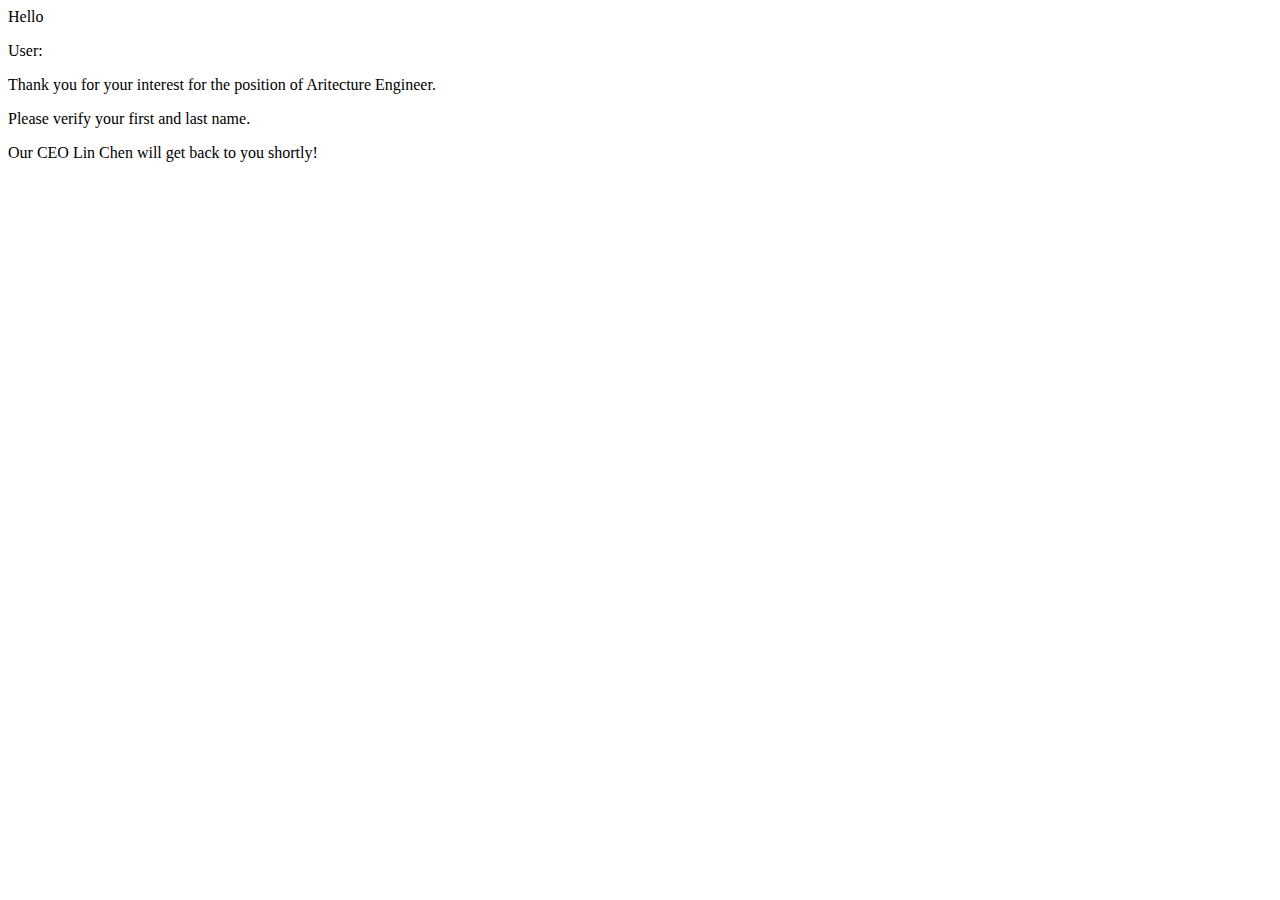
<file: action_page1.html>
<html>
<head> Hello

<script>
  (function(i,s,o,g,r,a,m){i['GoogleAnalyticsObject']=r;i[r]=i[r]||function(){
  (i[r].q=i[r].q||[]).push(arguments)},i[r].l=1*new Date();a=s.createElement(o),
  m=s.getElementsByTagName(o)[0];a.async=1;a.src=g;m.parentNode.insertBefore(a,m)
  })(window,document,'script','https://www.google-analytics.com/analytics.js','ga');

  ga('create', 'UA-100438065-1', 'auto');
  ga('send', 'pageview');

</script>


</head>
<body>
<p>User: <?php echo $_GET['firstname'] . ' ' . $_GET['lastname']?></p>
<p> Thank you for your interest for the position of Aritecture Engineer. </p>
<p>    Please verify your first and last name. </p>
<p> Our CEO Lin Chen will get back to you shortly! </p>
</body>
</html>
</file>
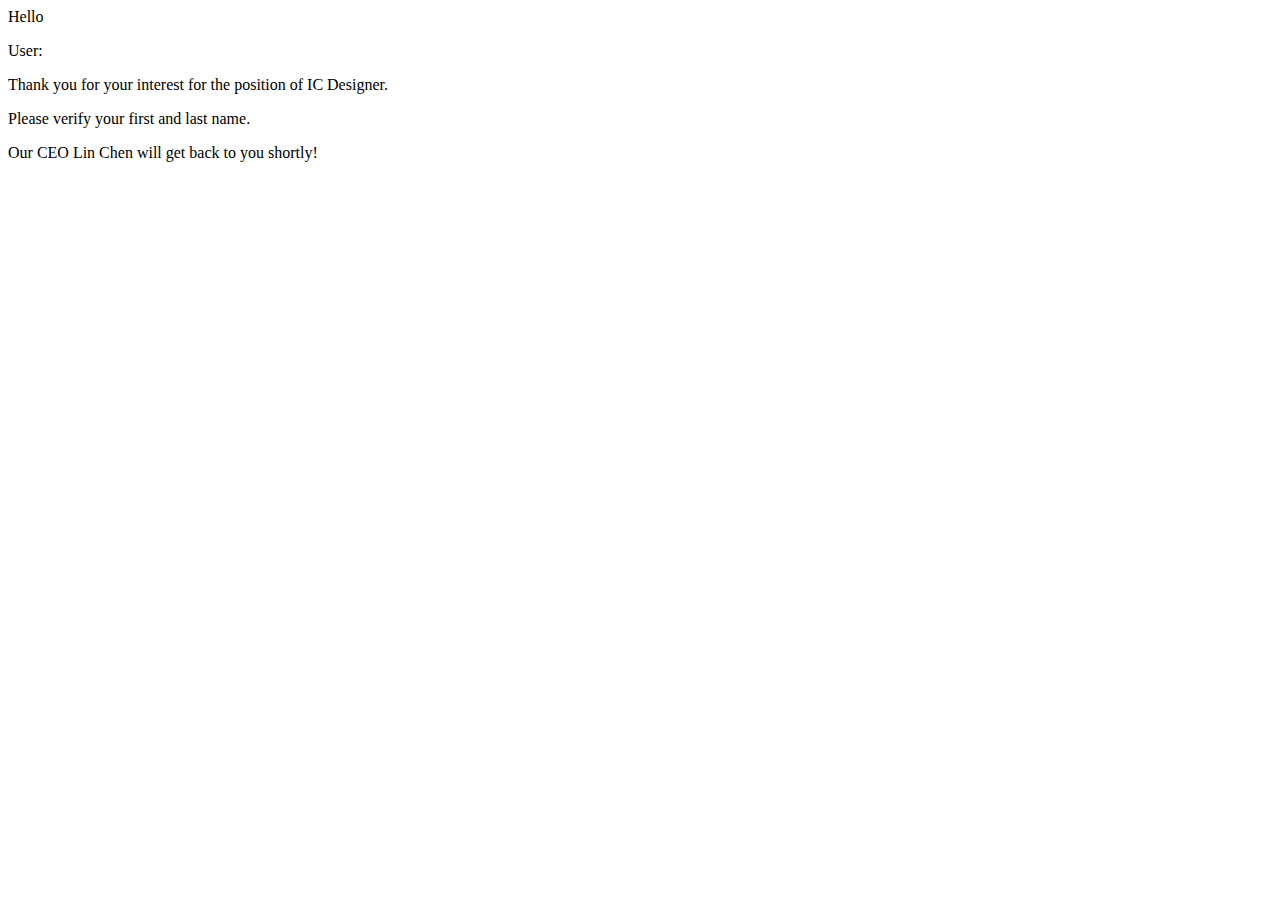
<file: action_page2.html>
<html>
<head> Hello

<script>
  (function(i,s,o,g,r,a,m){i['GoogleAnalyticsObject']=r;i[r]=i[r]||function(){
  (i[r].q=i[r].q||[]).push(arguments)},i[r].l=1*new Date();a=s.createElement(o),
  m=s.getElementsByTagName(o)[0];a.async=1;a.src=g;m.parentNode.insertBefore(a,m)
  })(window,document,'script','https://www.google-analytics.com/analytics.js','ga');

  ga('create', 'UA-100438065-1', 'auto');
  ga('send', 'pageview');

</script>

</head>
<body>
<p>User: <?php echo $_GET['firstname'] . ' ' . $_GET['lastname']?></p>
<p> Thank you for your interest for the position of IC Designer. </p>
<p>    Please verify your first and last name. </p>
<p> Our CEO Lin Chen will get back to you shortly! </p>
</body>
</html>
</file>
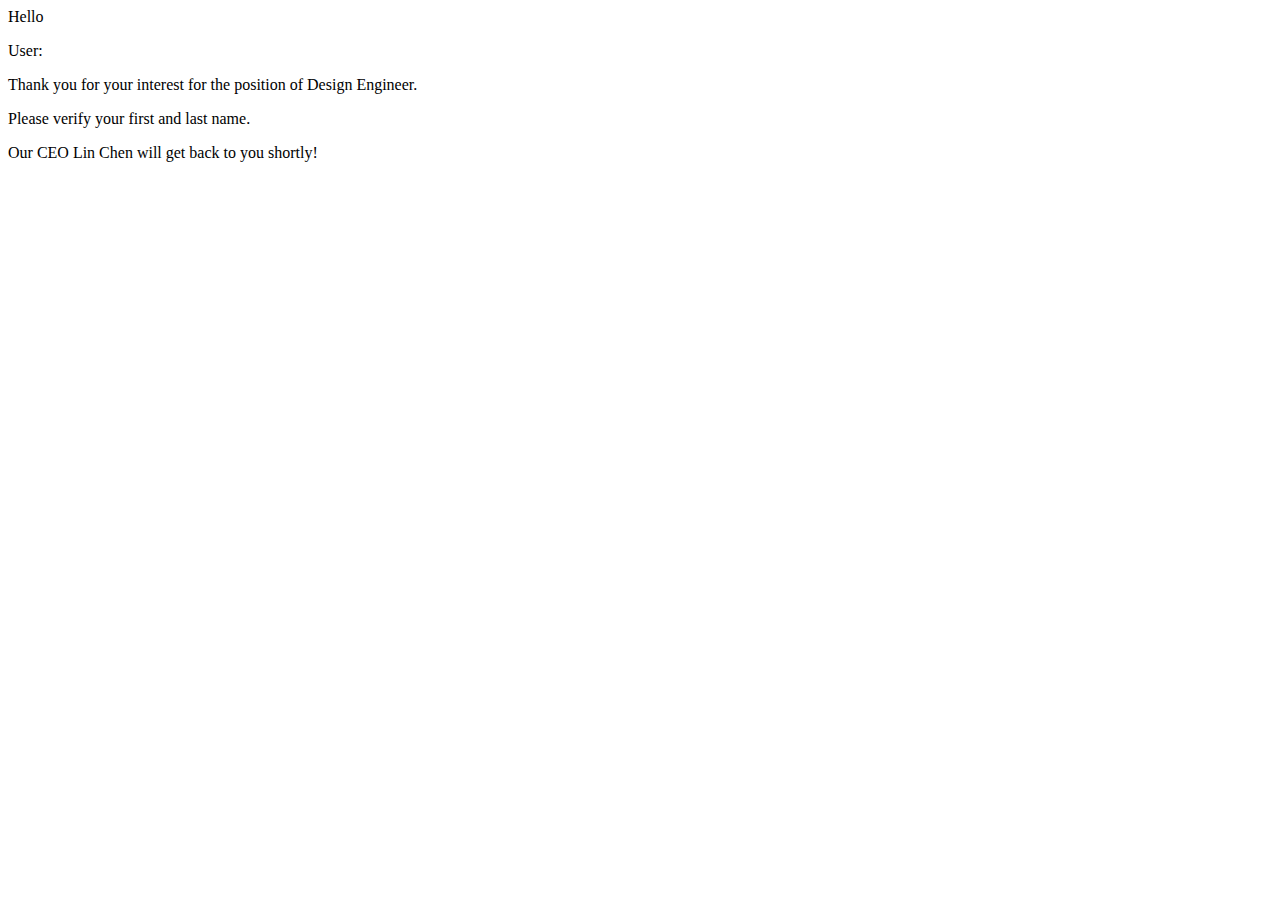
<file: action_page3.html>
<html>
<head> Hello
<script>
  (function(i,s,o,g,r,a,m){i['GoogleAnalyticsObject']=r;i[r]=i[r]||function(){
  (i[r].q=i[r].q||[]).push(arguments)},i[r].l=1*new Date();a=s.createElement(o),
  m=s.getElementsByTagName(o)[0];a.async=1;a.src=g;m.parentNode.insertBefore(a,m)
  })(window,document,'script','https://www.google-analytics.com/analytics.js','ga');

  ga('create', 'UA-100438065-1', 'auto');
  ga('send', 'pageview');

</script>

</head>
<body>
<p>User: <?php echo $_GET['firstname'] . ' ' . $_GET['lastname']?></p>
<p> Thank you for your interest for the position of Design Engineer. </p>
<p>    Please verify your first and last name. </p>
<p> Our CEO Lin Chen will get back to you shortly! </p>
</body>
</html>
</file>
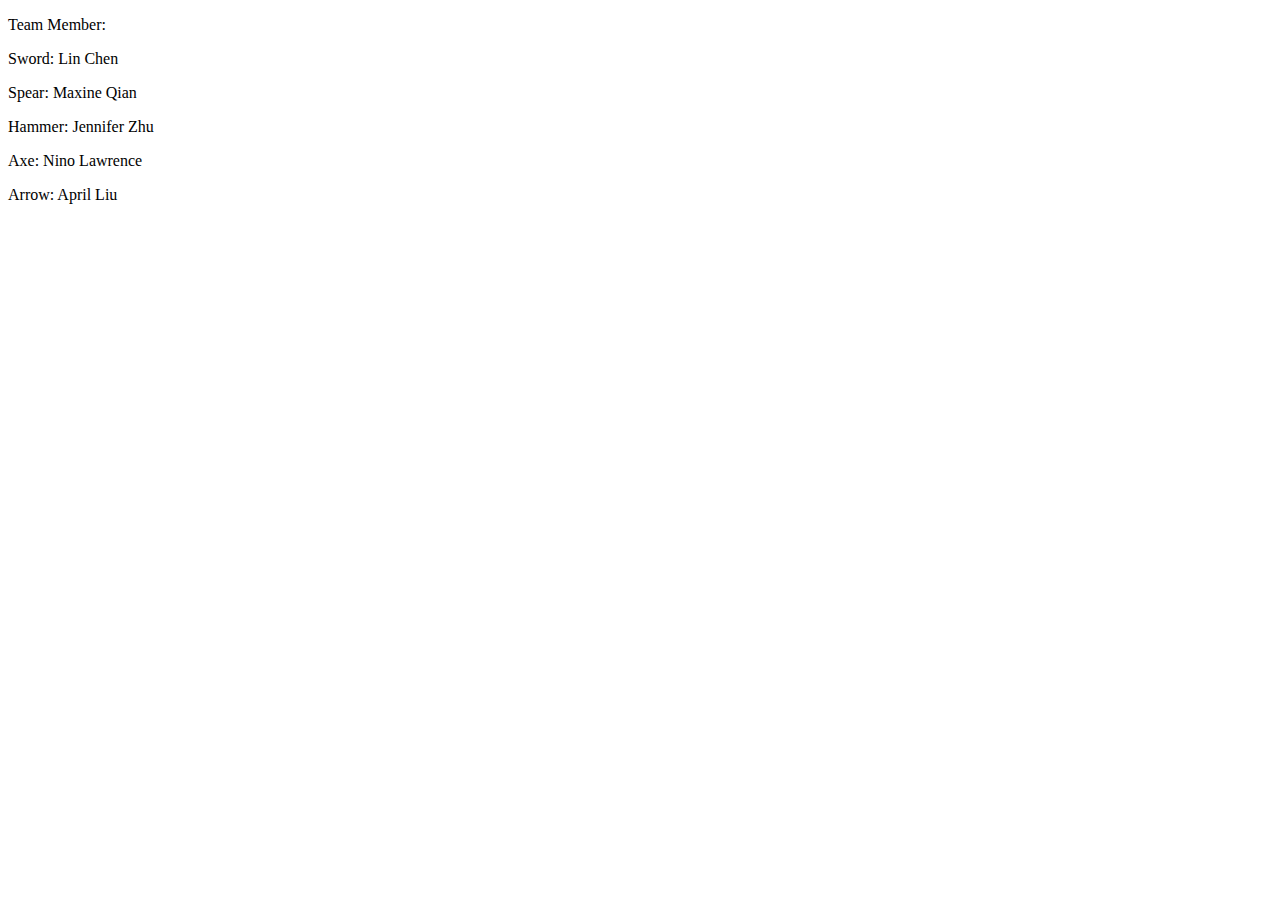
<file: learn_more.html>
<!DOCTYPE html>
<html lang="en">
<head>
    <meta charset="UTF-8">
    <title> Title </title>

<script>
  (function(i,s,o,g,r,a,m){i['GoogleAnalyticsObject']=r;i[r]=i[r]||function(){
  (i[r].q=i[r].q||[]).push(arguments)},i[r].l=1*new Date();a=s.createElement(o),
  m=s.getElementsByTagName(o)[0];a.async=1;a.src=g;m.parentNode.insertBefore(a,m)
  })(window,document,'script','https://www.google-analytics.com/analytics.js','ga');

  ga('create', 'UA-100438065-1', 'auto');
  ga('send', 'pageview');

</script>

</head>
<body>

<p>Team Member:</p>
<p> Sword: Lin Chen </p>
<p> Spear: Maxine Qian </p>
<p> Hammer: Jennifer Zhu </p>
<p> Axe: Nino Lawrence </p>
<p> Arrow: April Liu </p>
</body>
</html>
</file>
